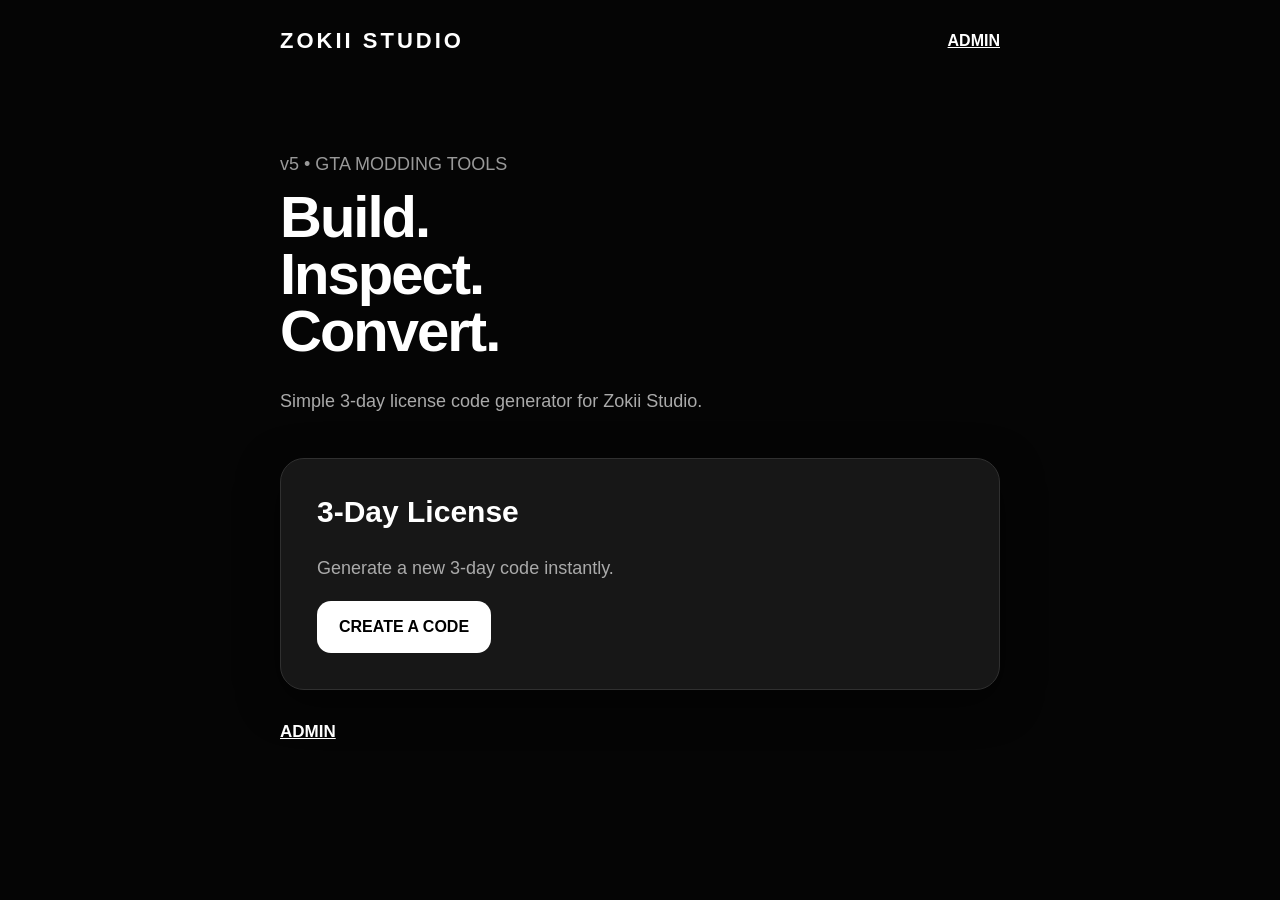
<file: web/index.html>
<!doctype html>
<html lang="en">
<head>
<meta charset="utf-8">
<meta name="viewport" content="width=device-width,initial-scale=1">
<title>Zokii Studio</title>
<link rel="stylesheet" href="style.css">
</head>
<body>
<main class="wrap">
  <header>
    <div class="brand">ZOKII STUDIO</div>
    <a href="admin.html">ADMIN</a>
  </header>

  <section class="hero">
    <div class="tag">v5 • GTA MODDING TOOLS</div>
    <h1>Build.<br>Inspect.<br>Convert.</h1>
    <p>Simple 3-day license code generator for Zokii Studio.</p>
  </section>

  <section class="card">
    <h2>3-Day License</h2>
    <p>Generate a new 3-day code instantly.</p>
    <button id="create">CREATE A CODE</button>
    <div id="result" class="result hidden"></div>
  </section>

  <a class="admin-link" href="admin.html">ADMIN</a>
</main>
<script src="app.js"></script>
</body>
</html>
</file>
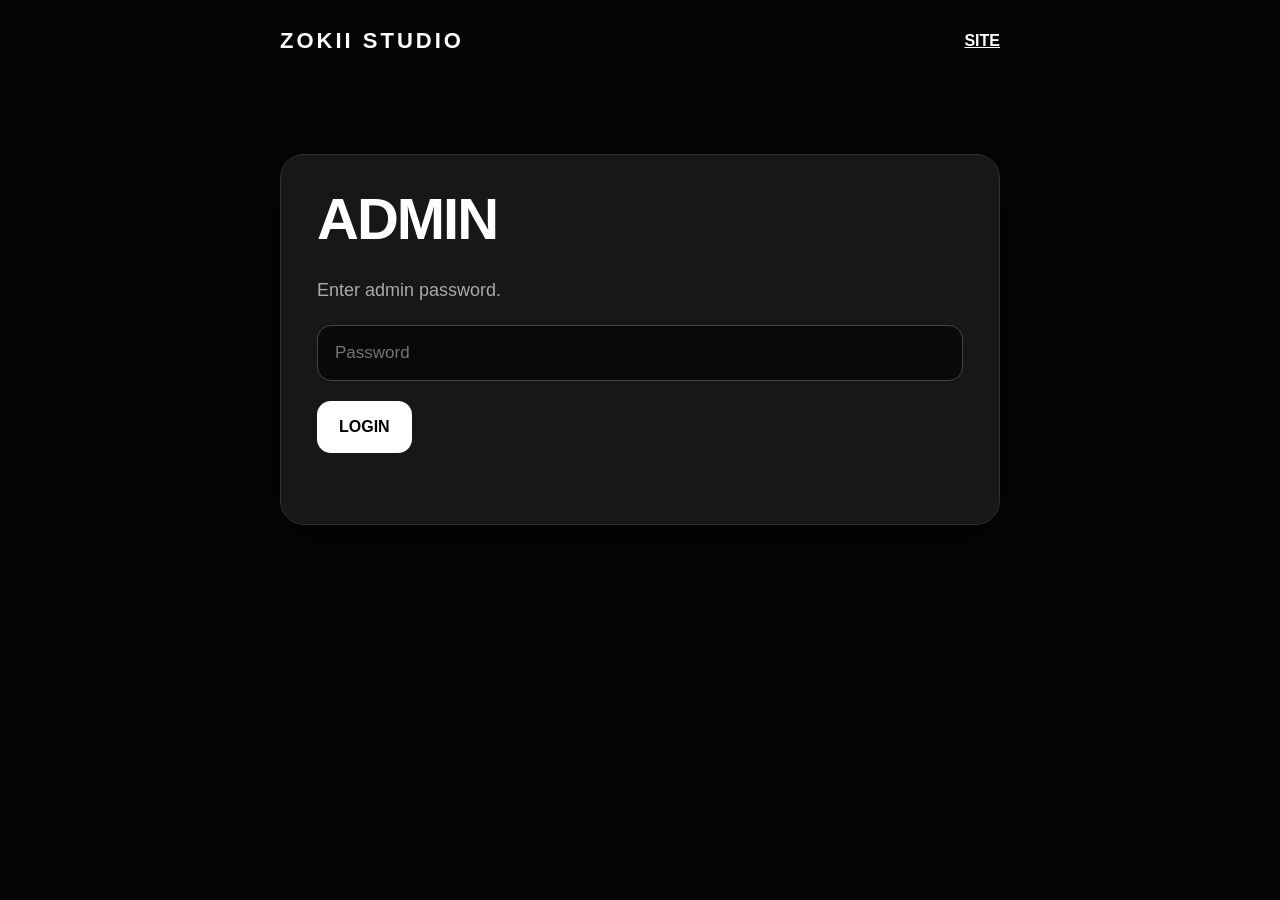
<file: web/admin.html>
<!doctype html>
<html lang="en">
<head>
<meta charset="utf-8">
<meta name="viewport" content="width=device-width,initial-scale=1">
<title>Zokii Studio Admin</title>
<link rel="stylesheet" href="style.css">
</head>
<body>
<main class="wrap">
  <header>
    <div class="brand">ZOKII STUDIO</div>
    <a href="index.html">SITE</a>
  </header>

  <section class="card admin-card" id="login">
    <h1>ADMIN</h1>
    <p>Enter admin password.</p>
    <input id="password" type="password" placeholder="Password" autocomplete="off">
    <button id="loginBtn">LOGIN</button>
    <div id="error" class="error"></div>
  </section>

  <section class="card hidden" id="panel">
    <h1>ADMIN PANEL</h1>
    <button id="generate">CREATE A CODE</button>
    <div id="code" class="result hidden"></div>
    <h2>Created Codes</h2>
    <div id="list"></div>
  </section>
</main>
<script src="admin.js"></script>
</body>
</html>
</file>
<file: web/style.css>
*{box-sizing:border-box}body{margin:0;background:#050505;color:#fff;font-family:Arial,Helvetica,sans-serif}.wrap{max-width:760px;margin:auto;padding:28px 20px 60px}header{display:flex;justify-content:space-between;align-items:center;margin-bottom:100px}header a,.admin-link{color:#fff;text-decoration:underline;font-weight:700}.brand{font-size:22px;font-weight:800;letter-spacing:3px}.tag{color:#999;font-size:18px;margin-bottom:14px}h1{font-size:58px;line-height:.98;margin:0 0 28px;letter-spacing:-2px}h2{font-size:30px;margin-top:0}p{color:#aaa;font-size:18px;line-height:1.6}.card{background:#171717;border:1px solid #303030;border-radius:24px;padding:36px;margin-top:42px;box-shadow:0 12px 40px #0008}button{border:0;border-radius:14px;padding:17px 22px;background:#fff;color:#000;font-weight:800;font-size:16px;cursor:pointer}button:active{transform:scale(.98)}input{display:block;width:100%;background:#090909;color:#fff;border:1px solid #444;border-radius:14px;padding:17px;font-size:17px;margin:20px 0}.result{margin-top:22px;padding:20px;border-radius:14px;background:#0b0b0b;border:1px solid #333;font-family:monospace;word-break:break-word}.result strong{display:block;font-size:23px;margin-bottom:10px;color:#fff}.admin-link{display:block;margin-top:32px;font-size:17px}.hidden{display:none}.error{color:#ff7777;margin-top:15px;min-height:20px}#list{display:grid;gap:12px}.license{padding:16px;background:#0d0d0d;border:1px solid #292929;border-radius:12px}.license code{display:block;font-size:17px;margin-bottom:7px}.small{color:#888;font-size:13px}@media(max-width:600px){h1{font-size:48px}header{margin-bottom:75px}.card{padding:26px}.wrap{padding:22px 16px 50px}}
</file>
